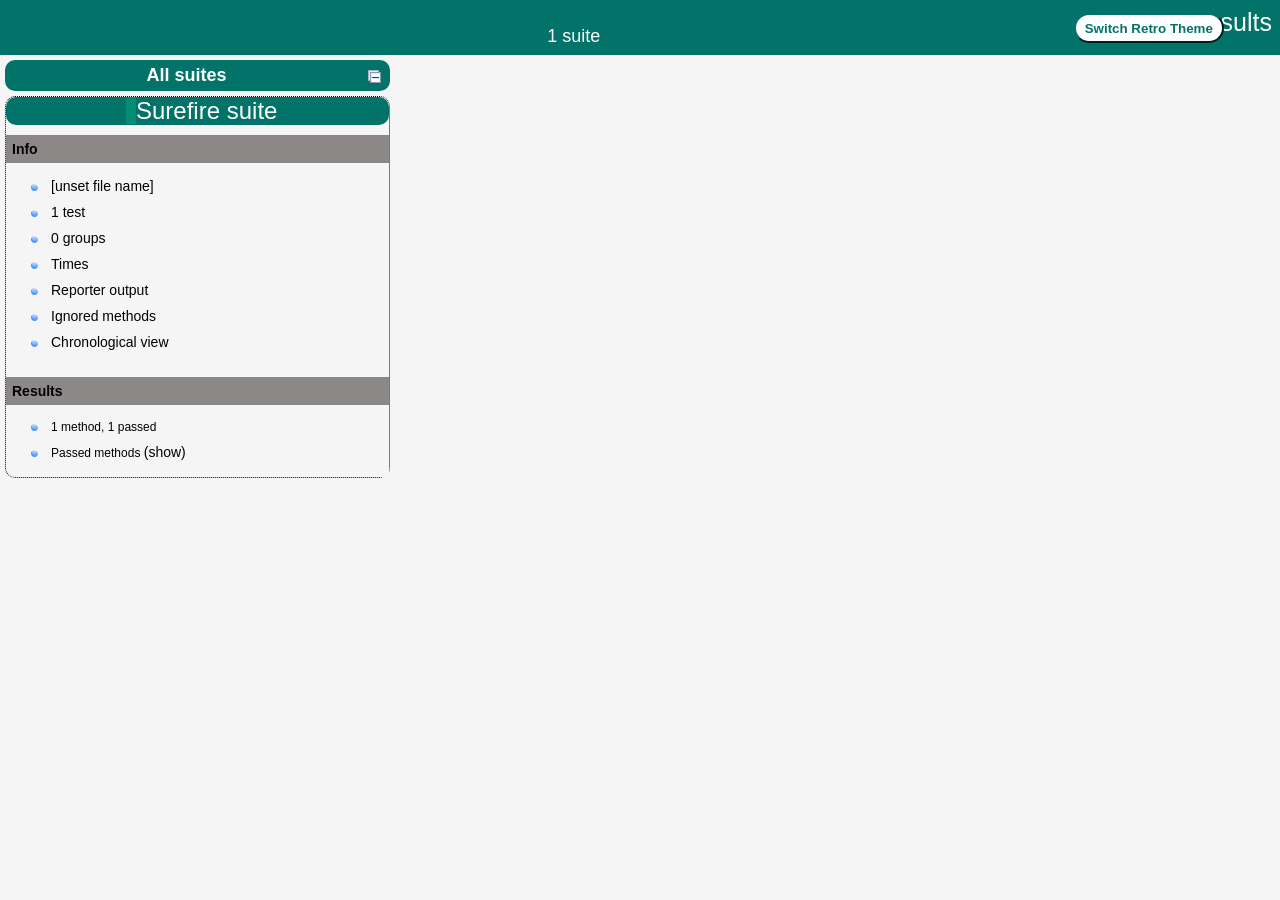
<file: Testng/test/target/surefire-reports/index.html>
<!DOCTYPE html>

<html>
  <head>
  <meta charset='utf-8'>
  <title>TestNG reports</title>

    <link type="text/css" href="testng-reports1.css" rel="stylesheet" id="ultra" />
    <link type="text/css" href="testng-reports.css" rel="stylesheet" id="retro" disabled="false"/>
    <script type="text/javascript" src="jquery.min.js"></script>
    <script type="text/javascript" src="testng-reports.js"></script>
    <script type="text/javascript" src="https://www.google.com/jsapi"></script>
    <script type='text/javascript'>
      google.load('visualization', '1', {packages:['table']});
      google.setOnLoadCallback(drawTable);
      var suiteTableInitFunctions = new Array();
      var suiteTableData = new Array();
    </script>
    <!--
      <script type="text/javascript" src="jquery-ui/js/jquery-ui-1.8.16.custom.min.js"></script>
     -->
  </head>

  <body>
    <div class="top-banner-root">
      <span class="top-banner-title-font">Test results</span>
      <button class="button" id="button">Switch Retro Theme</button> <!-- button -->
      <br/>
      <span class="top-banner-font-1">1 suite</span>
    </div> <!-- top-banner-root -->
    <div class="navigator-root">
      <div class="navigator-suite-header">
        <span>All suites</span>
        <a href="#" class="collapse-all-link" title="Collapse/expand all the suites">
          <img class="collapse-all-icon" src="collapseall.gif">
          </img> <!-- collapse-all-icon -->
        </a> <!-- collapse-all-link -->
      </div> <!-- navigator-suite-header -->
      <div class="suite">
        <div class="rounded-window">
          <div class="suite-header light-rounded-window-top">
            <a href="#" class="navigator-link" panel-name="suite-Surefire_suite">
              <span class="suite-name border-passed">Surefire suite</span>
            </a> <!-- navigator-link -->
          </div> <!-- suite-header light-rounded-window-top -->
          <div class="navigator-suite-content">
            <div class="suite-section-title">
              <span>Info</span>
            </div> <!-- suite-section-title -->
            <div class="suite-section-content">
              <ul>
                <li>
                  <a href="#" class="navigator-link " panel-name="test-xml-Surefire_suite">
                    <span>[unset file name]</span>
                  </a> <!-- navigator-link  -->
                </li>
                <li>
                  <a href="#" class="navigator-link " panel-name="testlist-Surefire_suite">
                    <span class="test-stats">1 test</span>
                  </a> <!-- navigator-link  -->
                </li>
                <li>
                  <a href="#" class="navigator-link " panel-name="group-Surefire_suite">
                    <span>0 groups</span>
                  </a> <!-- navigator-link  -->
                </li>
                <li>
                  <a href="#" class="navigator-link " panel-name="times-Surefire_suite">
                    <span>Times</span>
                  </a> <!-- navigator-link  -->
                </li>
                <li>
                  <a href="#" class="navigator-link " panel-name="reporter-Surefire_suite">
                    <span>Reporter output</span>
                  </a> <!-- navigator-link  -->
                </li>
                <li>
                  <a href="#" class="navigator-link " panel-name="ignored-methods-Surefire_suite">
                    <span>Ignored methods</span>
                  </a> <!-- navigator-link  -->
                </li>
                <li>
                  <a href="#" class="navigator-link " panel-name="chronological-Surefire_suite">
                    <span>Chronological view</span>
                  </a> <!-- navigator-link  -->
                </li>
              </ul>
            </div> <!-- suite-section-content -->
            <div class="result-section">
              <div class="suite-section-title">
                <span>Results</span>
              </div> <!-- suite-section-title -->
              <div class="suite-section-content">
                <ul>
                  <li>
                    <span class="method-stats">1 method,   1 passed</span>
                  </li>
                  <li>
                    <span class="method-list-title passed">Passed methods</span>
                    <span class="show-or-hide-methods passed">
                      <a href="#" panel-name="suite-Surefire_suite" class="hide-methods passed suite-Surefire_suite"> (hide)</a> <!-- hide-methods passed suite-Surefire_suite -->
                      <a href="#" panel-name="suite-Surefire_suite" class="show-methods passed suite-Surefire_suite"> (show)</a> <!-- show-methods passed suite-Surefire_suite -->
                    </span>
                    <div class="method-list-content passed suite-Surefire_suite">
                      <span>
                        <img width="3%" src="passed.png"/>
                        <a href="#" class="method navigator-link" panel-name="suite-Surefire_suite" title="com.testng.AppTest" hash-for-method="shouldAnswerWithTrue">shouldAnswerWithTrue</a> <!-- method navigator-link -->
                      </span>
                      <br/>
                    </div> <!-- method-list-content passed suite-Surefire_suite -->
                  </li>
                </ul>
              </div> <!-- suite-section-content -->
            </div> <!-- result-section -->
          </div> <!-- navigator-suite-content -->
        </div> <!-- rounded-window -->
      </div> <!-- suite -->
    </div> <!-- navigator-root -->
    <div class="wrapper">
      <div class="main-panel-root">
        <div panel-name="suite-Surefire_suite" class="panel Surefire_suite">
          <div class="suite-Surefire_suite-class-passed">
            <div class="main-panel-header rounded-window-top">
              <img src="passed.png"/>
              <span class="class-name">com.testng.AppTest</span>
            </div> <!-- main-panel-header rounded-window-top -->
            <div class="main-panel-content rounded-window-bottom">
              <div class="method">
                <div class="method-content">
                  <a name="shouldAnswerWithTrue">
                  </a> <!-- shouldAnswerWithTrue -->
                  <span class="method-name">shouldAnswerWithTrue</span>
                </div> <!-- method-content -->
              </div> <!-- method -->
            </div> <!-- main-panel-content rounded-window-bottom -->
          </div> <!-- suite-Surefire_suite-class-passed -->
        </div> <!-- panel Surefire_suite -->
        <div panel-name="test-xml-Surefire_suite" class="panel">
          <div class="main-panel-header rounded-window-top">
          </div> <!-- main-panel-header rounded-window-top -->
          <div class="main-panel-content rounded-window-bottom">
            <pre>
&lt;?xml version=&quot;1.0&quot; encoding=&quot;UTF-8&quot;?&gt;
&lt;!DOCTYPE suite SYSTEM &quot;https://testng.org/testng-1.0.dtd&quot;&gt;
&lt;suite thread-count=&quot;1&quot; verbose=&quot;0&quot; name=&quot;Surefire suite&quot; junit=&quot;true&quot;&gt;
  &lt;test thread-count=&quot;1&quot; verbose=&quot;0&quot; name=&quot;Surefire test&quot; junit=&quot;true&quot;&gt;
    &lt;classes&gt;
      &lt;class name=&quot;com.testng.AppTest&quot;/&gt;
    &lt;/classes&gt;
  &lt;/test&gt; &lt;!-- Surefire test --&gt;
&lt;/suite&gt; &lt;!-- Surefire suite --&gt;
            </pre>
          </div> <!-- main-panel-content rounded-window-bottom -->
        </div> <!-- panel -->
        <div panel-name="testlist-Surefire_suite" class="panel">
          <div class="main-panel-header rounded-window-top">
            <span class="header-content">Tests for Surefire suite</span>
          </div> <!-- main-panel-header rounded-window-top -->
          <div class="main-panel-content rounded-window-bottom">
            <ul>
              <li>
                <span class="test-name">Surefire test (1 class)</span>
              </li>
            </ul>
          </div> <!-- main-panel-content rounded-window-bottom -->
        </div> <!-- panel -->
        <div panel-name="group-Surefire_suite" class="panel">
          <div class="main-panel-header rounded-window-top">
            <span class="header-content">Groups for Surefire suite</span>
          </div> <!-- main-panel-header rounded-window-top -->
          <div class="main-panel-content rounded-window-bottom">
          </div> <!-- main-panel-content rounded-window-bottom -->
        </div> <!-- panel -->
        <div panel-name="times-Surefire_suite" class="panel">
          <div class="main-panel-header rounded-window-top">
            <span class="header-content">Times for Surefire suite</span>
          </div> <!-- main-panel-header rounded-window-top -->
          <div class="main-panel-content rounded-window-bottom">
            <div class="times-div">
              <script type="text/javascript">
suiteTableInitFunctions.push('tableData_Surefire_suite');
function tableData_Surefire_suite() {
var data = new google.visualization.DataTable();
data.addColumn('number', 'Number');
data.addColumn('string', 'Method');
data.addColumn('string', 'Class');
data.addColumn('number', 'Time (ms)');
data.addRows(1);
data.setCell(0, 0, 0)
data.setCell(0, 1, 'shouldAnswerWithTrue')
data.setCell(0, 2, 'com.testng.AppTest')
data.setCell(0, 3, 12);
window.suiteTableData['Surefire_suite']= { tableData: data, tableDiv: 'times-div-Surefire_suite'}
return data;
}
              </script>
              <span class="suite-total-time">Total running time: 12 ms</span>
              <div id="times-div-Surefire_suite">
              </div> <!-- times-div-Surefire_suite -->
            </div> <!-- times-div -->
          </div> <!-- main-panel-content rounded-window-bottom -->
        </div> <!-- panel -->
        <div panel-name="reporter-Surefire_suite" class="panel">
          <div class="main-panel-header rounded-window-top">
            <span class="header-content">Reporter output for Surefire suite</span>
          </div> <!-- main-panel-header rounded-window-top -->
          <div class="main-panel-content rounded-window-bottom">
          </div> <!-- main-panel-content rounded-window-bottom -->
        </div> <!-- panel -->
        <div panel-name="ignored-methods-Surefire_suite" class="panel">
          <div class="main-panel-header rounded-window-top">
            <span class="header-content">0 ignored methods</span>
          </div> <!-- main-panel-header rounded-window-top -->
          <div class="main-panel-content rounded-window-bottom">
          </div> <!-- main-panel-content rounded-window-bottom -->
        </div> <!-- panel -->
        <div panel-name="chronological-Surefire_suite" class="panel">
          <div class="main-panel-header rounded-window-top">
            <span class="header-content">Methods in chronological order</span>
          </div> <!-- main-panel-header rounded-window-top -->
          <div class="main-panel-content rounded-window-bottom">
            <div class="chronological-class">
              <div class="chronological-class-name">com.testng.AppTest</div> <!-- chronological-class-name -->
              <div class="test-method">
                <span class="method-name">shouldAnswerWithTrue</span>
                <span class="method-start">0 ms</span>
              </div> <!-- test-method -->
          </div> <!-- main-panel-content rounded-window-bottom -->
        </div> <!-- panel -->
      </div> <!-- main-panel-root -->
    </div> <!-- wrapper -->
  </body>
<script type="text/javascript" src="testng-reports2.js"></script>
</html>
</file>
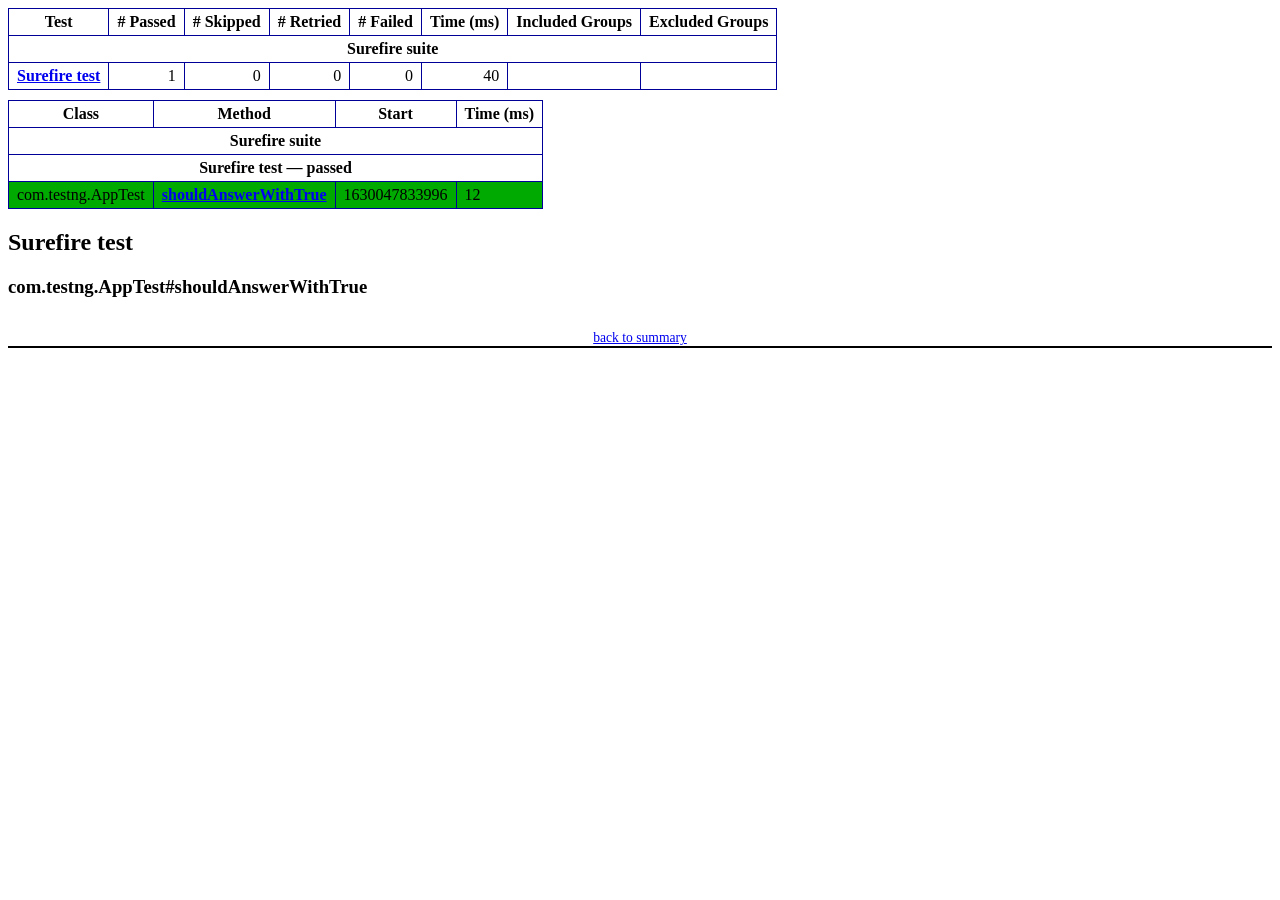
<file: Testng/test/target/surefire-reports/emailable-report.html>
<!DOCTYPE html PUBLIC "-//W3C//DTD XHTML 1.1//EN" "https://www.w3.org/TR/xhtml11/DTD/xhtml11.dtd">
<html xmlns="https://www.w3.org/1999/xhtml">
<head>
<meta http-equiv="content-type" content="text/html; charset=UTF-8"/>
<title>TestNG Report</title>
<style type="text/css">table {margin-bottom:10px;border-collapse:collapse;empty-cells:show}th,td {border:1px solid #009;padding:.25em .5em}th {vertical-align:bottom}td {vertical-align:top}table a {font-weight:bold}.stripe td {background-color: #E6EBF9}.num {text-align:right}.passedodd td {background-color: #3F3}.passedeven td {background-color: #0A0}.skippedodd td {background-color: #DDD}.skippedeven td {background-color: #CCC}.failedodd td,.attn {background-color: #F33}.failedeven td,.stripe .attn {background-color: #D00}.stacktrace {white-space:pre;font-family:monospace}.totop {font-size:85%;text-align:center;border-bottom:2px solid #000}.invisible {display:none}</style>
</head>
<body>
<table>
<tr><th>Test</th><th># Passed</th><th># Skipped</th><th># Retried</th><th># Failed</th><th>Time (ms)</th><th>Included Groups</th><th>Excluded Groups</th></tr>
<tr><th colspan="8">Surefire suite</th></tr>
<tr><td><a href="#t0">Surefire test</a></td><td class="num">1</td><td class="num">0</td><td class="num">0</td><td class="num">0</td><td class="num">40</td><td></td><td></td></tr>
</table>
<table id='summary'><thead><tr><th>Class</th><th>Method</th><th>Start</th><th>Time (ms)</th></tr></thead><tbody><tr><th colspan="4">Surefire suite</th></tr></tbody><tbody id="t0"><tr><th colspan="4">Surefire test &#8212; passed</th></tr><tr class="passedeven"><td rowspan="1">com.testng.AppTest</td><td><a href="#m0">shouldAnswerWithTrue</a></td><td rowspan="1">1630047833996</td><td rowspan="1">12</td></tr></tbody>
</table>
<h2>Surefire test</h2><h3 id="m0">com.testng.AppTest#shouldAnswerWithTrue</h3><table class="result"><tr><th class="invisible"/></tr></table><p class="totop"><a href="#summary">back to summary</a></p>
</body>
</html>
</file>
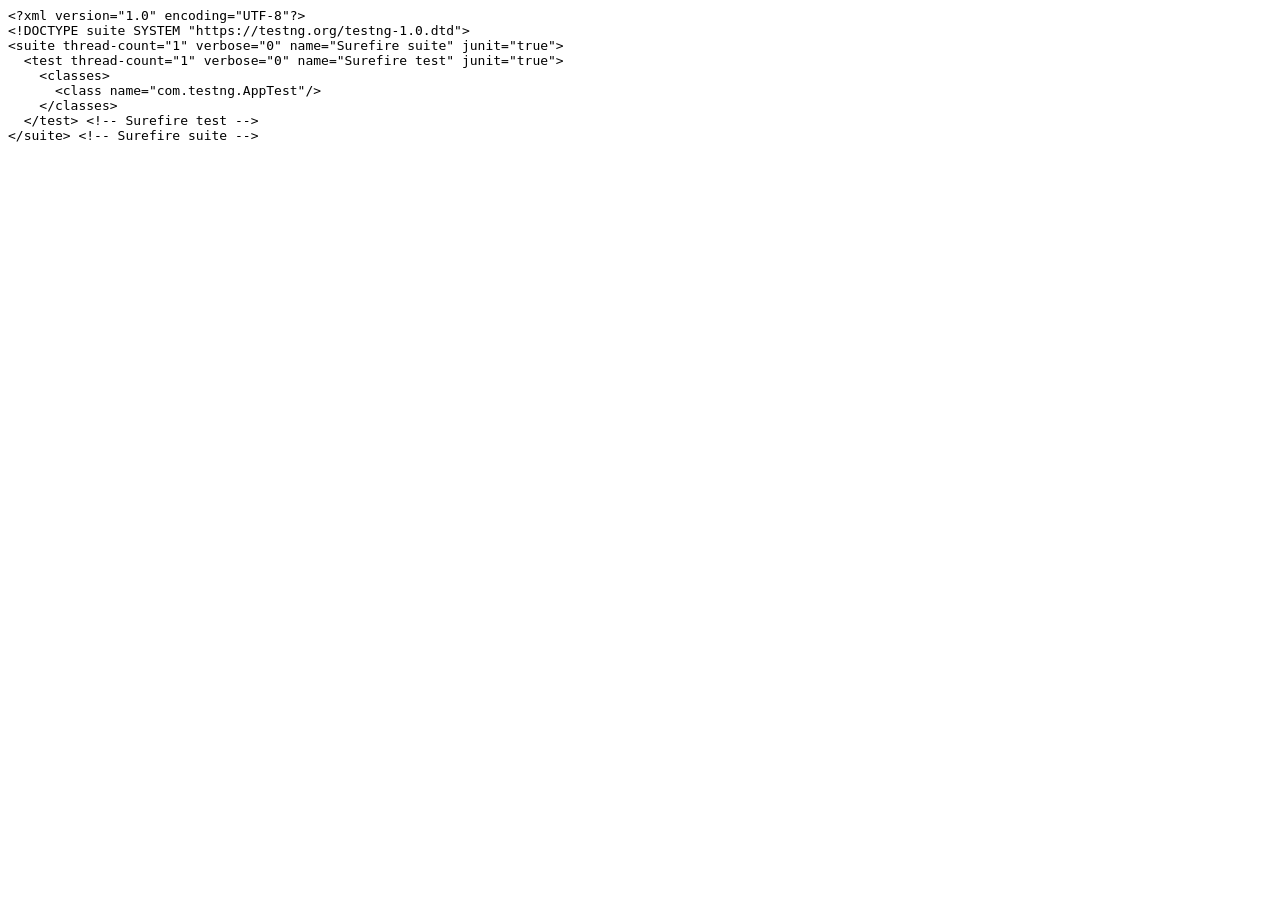
<file: Testng/test/target/surefire-reports/old/Surefire suite/testng.xml.html>
<html><head><title>testng.xml for Surefire suite</title></head><body><tt>&lt;?xml&nbsp;version="1.0"&nbsp;encoding="UTF-8"?&gt;<br/>&lt;!DOCTYPE&nbsp;suite&nbsp;SYSTEM&nbsp;"https://testng.org/testng-1.0.dtd"&gt;<br/>&lt;suite&nbsp;thread-count="1"&nbsp;verbose="0"&nbsp;name="Surefire&nbsp;suite"&nbsp;junit="true"&gt;<br/>&nbsp;&nbsp;&lt;test&nbsp;thread-count="1"&nbsp;verbose="0"&nbsp;name="Surefire&nbsp;test"&nbsp;junit="true"&gt;<br/>&nbsp;&nbsp;&nbsp;&nbsp;&lt;classes&gt;<br/>&nbsp;&nbsp;&nbsp;&nbsp;&nbsp;&nbsp;&lt;class&nbsp;name="com.testng.AppTest"/&gt;<br/>&nbsp;&nbsp;&nbsp;&nbsp;&lt;/classes&gt;<br/>&nbsp;&nbsp;&lt;/test&gt;&nbsp;&lt;!--&nbsp;Surefire&nbsp;test&nbsp;--&gt;<br/>&lt;/suite&gt;&nbsp;&lt;!--&nbsp;Surefire&nbsp;suite&nbsp;--&gt;<br/></tt></body></html>
</file>
<file: Testng/test/target/surefire-reports/testng-reports1.css>
body {
    background-color: whitesmoke;
    margin: 0 0 5px 5px;
}
ul {
     margin-top: 10px;
     margin-left:-10px;
}
 li {
     font-family: "Helvetica Neue", Helvetica, Arial, sans-serif;
     padding:5px 5px;
 }
 a {
     text-decoration: none;
     color: black;
     font-size: 14px;
 }

 a:hover {
    color:black ;
    text-decoration: underline;
 }

 .navigator-selected {
     /* #ffa500; Mouse hover color after click Orange.*/
     background:#027368
 }

 .wrapper {
     position: absolute;
     top: 60px;
     bottom: 0;
     left: 400px;
     right: 0;
     margin-right:9px;
     overflow: auto;/*imortant*/
 }

 .navigator-root {
     position: absolute;
     top: 60px;
     bottom: 0;
     left: 0;
     width: 400px;
     overflow-y: auto;/*important*/
 }

 .suite {
     margin: -5px 10px 10px 5px;
     background-color: whitesmoke ;/*Colour of the left bside box*/
 }

 .suite-name {
     font-size: 24px;
     font-family: "Helvetica Neue", Helvetica, Arial, sans-serif;/*All TEST SUITE*/
     color: white;
 }

 .main-panel-header {
     padding: 5px;
     background-color: #027368; /*afeeee*/;
     font-family: "Helvetica Neue", Helvetica, Arial, sans-serif;
     color:white;
     font-size: 18px;
 }

 .main-panel-content {
     padding: 5px;
     margin-bottom: 10px;
     background-color: #CCD0D1; /*d0ffff*/; /*Belongs to backGround of rightSide boxes*/
 }

 .rounded-window {
     border-style: dotted;
     border-width: 1px;/*Border of left Side box*/
     background-color: whitesmoke;
     border-radius: 10px;
 }

 .rounded-window-top {
     border-top-right-radius: 10px 10px;
     border-top-left-radius: 10px 10px;
     border-style: solid;
     border-width: 1px;
     overflow: auto;/*Top of RightSide box*/
 }

 .light-rounded-window-top {
     background-color: #027368;
     padding-left:120px;
     border-radius: 10px;

 }

 .rounded-window-bottom {
     border-bottom-right-radius: 10px 10px;
     border-bottom-left-radius: 10px 10px;
     overflow: auto;/*Bottom of rightSide box*/
 }

 .method-name {
     font-size: 14px;
     font-family: "Helvetica Neue", Helvetica, Arial, sans-serif;
     font-weight: bold;
 }

 .method-content {
     border-style: solid;
     border-width: 0 0 1px 0;
     margin-bottom: 10px;
     padding-bottom: 5px;
     width: 100%;
 }

 .parameters {
     font-size: 14px;
     font-family: "Helvetica Neue", Helvetica, Arial, sans-serif;
 }

 .stack-trace {
     white-space: pre;
     font-family: "Helvetica Neue", Helvetica, Arial, sans-serif;
     font-size: 12px;
     font-weight: bold;
     margin-top: 0;
     margin-left: 20px; /*Error Stack Trace Message*/
 }

 .testng-xml {
    font-family: "Helvetica Neue", Helvetica, Arial, sans-serif;
 }

 .method-list-content {
     margin-left: 10px;
 }

 .navigator-suite-content {
     margin-left: 10px;
     font: 12px 'Lucida Grande';
 }

 .suite-section-title {
     font-family: "Helvetica Neue", Helvetica, Arial, sans-serif;
     font-size: 14px;
     font-weight:bold;
     background-color: #8C8887;
     margin-left: -10px;
     margin-top:10px;
     padding:6px;
 }

 .suite-section-content {
     list-style-image: url(bullet_point.png);
     background-color: whitesmoke;
     font-family: "Helvetica Neue", Helvetica, Arial, sans-serif;
     overflow: hidden;
 }

 .top-banner-root {
     position: absolute;
     top: 0;
     height: 45px;
     left: 0;
     right: 0;
     padding: 5px;
     margin: 0 0 5px 0;
     background-color: #027368;
     font-family: "Helvetica Neue", Helvetica, Arial, sans-serif;
     font-size: 18px;
     color: #fff;
     text-align: center;/*Belongs to the Top of Report*//*Status: - Completed*/
 }

 .top-banner-title-font {
     font-size: 25px;
     font-family: "Helvetica Neue", Helvetica, Arial, sans-serif;
     padding: 3px;
     float: right;
 }

 .test-name {
     font-family: "Helvetica Neue", Helvetica, Arial, sans-serif;
     font-size: 16px;
 }

 .suite-icon {
     padding: 5px;
     float: right;
     height: 20px;
 }

 .test-group {
     font: 20px 'Lucida Grande';
     margin: 5px 5px 10px 5px;
     border-width: 0 0 1px 0;
     border-style: solid;
     padding: 5px;
 }

 .test-group-name {
     font-weight: bold;
 }

 .method-in-group {
     font-size: 16px;
     margin-left: 80px;
 }

 table.google-visualization-table-table {
     width: 100%;
 }

 .reporter-method-name {
     font-size: 14px;
     font-family: "Helvetica Neue", Helvetica, Arial, sans-serif;
 }

 .reporter-method-output-div {
     padding: 5px;
     margin: 0 0 5px 20px;
     font-size: 12px;
     font-family: "Helvetica Neue", Helvetica, Arial, sans-serif;
     border-width: 0 0 0 1px;
     border-style: solid;
 }

 .ignored-class-div {
     font-size: 14px;
     font-family: "Helvetica Neue", Helvetica, Arial, sans-serif;
 }

 .ignored-methods-div {
     padding: 5px;
     margin: 0 0 5px 20px;
     font-size: 12px;
     font-family: "Helvetica Neue", Helvetica, Arial, sans-serif;
     border-width: 0 0 0 1px;
     border-style: solid;
 }

 .border-failed {
    border-radius:2px;
     border-style: solid;
     border-width: 0 0 0 10px;
     border-color: #F20505;
 }

 .border-skipped {
     border-radius:2px;
     border-style: solid;
     border-width: 0 0 0 10px;
     border-color: #F2BE22;
 }

 .border-passed {
     border-radius:2px;
     border-style: solid;
     border-width: 0 0 0 10px;
     border-color: #038C73;
 }

 .times-div {
     text-align: center;
     padding: 5px;
 }

 .suite-total-time {
     font: 16px 'Lucida Grande';
 }

 .configuration-suite {
     margin-left: 20px;
 }

 .configuration-test {
     margin-left: 40px;
 }

 .configuration-class {
     margin-left: 60px;
 }

 .configuration-method {
     margin-left: 80px;
 }

 .test-method {
     margin-left: 100px;
 }

 .chronological-class {
     background-color: #CCD0D1;
     border-width: 0 0 1px 1px;/*Chronological*/
 }

 .method-start {
     float: right;
 }

 .chronological-class-name {
     padding: 0 0 0 5px;
     margin-top:5px;
     font-family: "Helvetica Neue", Helvetica, Arial, sans-serif;
     color: #008;
 }

 .after, .before, .test-method {
     font-family: "Helvetica Neue", Helvetica, Arial, sans-serif;
     font-size: 14px;
     margin-top:5px;
 }

 .navigator-suite-header {
     font-size: 18px;
     margin: 0px 10px 10px 5px;
     padding: 5px;
     border-radius: 10px;
     background-color: #027368;
     color: white;
     font-weight:bold;
     font-family: "Helvetica Neue", Helvetica, Arial, sans-serif;
     text-align: center; /*All Suites on top of left box*//*Status: -Completed*/
 }

 .collapse-all-icon {
     padding: 3px;
     float: right;
 }
 .button{
    position: absolute;
    margin-left:500px;
    margin-top:8px;
    background-color: white;
    color:#027368;
    font-family: "Helvetica Neue", Helvetica, Arial, sans-serif;
    font-weight:bold;
    border-color:#027368;
    border-radius:25px;
    cursor: pointer;
    height:30px;
    width:150px;
    outline: none;
}
/*Author: - Akhil Gullapalli*/
</file>
<file: Testng/test/target/surefire-reports/testng-reports.css>
body {
    margin: 0 0 5px 5px;
}

ul {
    margin: 0;
}

li {
    list-style-type: none;
}

a {
    text-decoration: none;
}

a:hover {
    text-decoration: underline;
}

.navigator-selected {
    background: #ffa500;
}

.wrapper {
    position: absolute;
    top: 60px;
    bottom: 0;
    left: 400px;
    right: 0;
    overflow: auto;
}

.navigator-root {
    position: absolute;
    top: 60px;
    bottom: 0;
    left: 0;
    width: 400px;
    overflow-y: auto;
}

.suite {
    margin: 0 10px 10px 0;
    background-color: #fff8dc;
}

.suite-name {
    padding-left: 10px;
    font-size: 25px;
    font-family: Times, sans-serif;
}

.main-panel-header {
    padding: 5px;
    background-color: #9FB4D9; /*afeeee*/;
    font-family: monospace;
    font-size: 18px;
}

.main-panel-content {
    padding: 5px;
    margin-bottom: 10px;
    background-color: #DEE8FC; /*d0ffff*/;
}

.rounded-window {
    border-radius: 10px;
    border-style: solid;
    border-width: 1px;
}

.rounded-window-top {
    border-top-right-radius: 10px 10px;
    border-top-left-radius: 10px 10px;
    border-style: solid;
    border-width: 1px;
    overflow: auto;
}

.light-rounded-window-top {
    border-top-right-radius: 10px 10px;
    border-top-left-radius: 10px 10px;
}

.rounded-window-bottom {
    border-style: solid;
    border-width: 0 1px 1px 1px;
    border-bottom-right-radius: 10px 10px;
    border-bottom-left-radius: 10px 10px;
    overflow: auto;
}

.method-name {
    font-size: 12px;
    font-family: monospace;
}

.method-content {
    border-style: solid;
    border-width: 0 0 1px 0;
    margin-bottom: 10px;
    padding-bottom: 5px;
    width: 80%;
}

.parameters {
    font-size: 14px;
    font-family: monospace;
}

.stack-trace {
    white-space: pre;
    font-family: monospace;
    font-size: 12px;
    font-weight: bold;
    margin-top: 0;
    margin-left: 20px;
}

.testng-xml {
    font-family: monospace;
}

.method-list-content {
    margin-left: 10px;
}

.navigator-suite-content {
    margin-left: 10px;
    font: 12px 'Lucida Grande';
}

.suite-section-title {
    margin-top: 10px;
    width: 80%;
    border-style: solid;
    border-width: 1px 0 0 0;
    font-family: Times, sans-serif;
    font-size: 18px;
    font-weight: bold;
}

.suite-section-content {
    list-style-image: url(bullet_point.png);
}

.top-banner-root {
    position: absolute;
    top: 0;
    height: 45px;
    left: 0;
    right: 0;
    padding: 5px;
    margin: 0 0 5px 0;
    background-color: #0066ff;
    font-family: Times, sans-serif;
    color: #fff;
    text-align: center;
}
.button{
    position: absolute;
    margin-left:500px;
    margin-top:8px;
    background-color: white;
    color:#0066ff;
    font-family: "Helvetica Neue", Helvetica, Arial, sans-serif;
    font-weight:bold;
    border-color:#0066ff ;
    border-radius:25px;
    cursor: pointer;
    height:30px;
    width:150px;
    outline:none;

}

.top-banner-title-font {
    font-size: 25px;
}

.test-name {
    font-family: 'Lucida Grande', sans-serif;
    font-size: 16px;
}

.suite-icon {
    padding: 5px;
    float: right;
    height: 20px;
}

.test-group {
    font: 20px 'Lucida Grande';
    margin: 5px 5px 10px 5px;
    border-width: 0 0 1px 0;
    border-style: solid;
    padding: 5px;
}

.test-group-name {
    font-weight: bold;
}

.method-in-group {
    font-size: 16px;
    margin-left: 80px;
}

table.google-visualization-table-table {
    width: 100%;
}

.reporter-method-name {
    font-size: 14px;
    font-family: monospace;
}

.reporter-method-output-div {
    padding: 5px;
    margin: 0 0 5px 20px;
    font-size: 12px;
    font-family: monospace;
    border-width: 0 0 0 1px;
    border-style: solid;
}

.ignored-class-div {
    font-size: 14px;
    font-family: monospace;
}

.ignored-methods-div {
    padding: 5px;
    margin: 0 0 5px 20px;
    font-size: 12px;
    font-family: monospace;
    border-width: 0 0 0 1px;
    border-style: solid;
}

.border-failed {
    border-top-left-radius: 10px 10px;
    border-bottom-left-radius: 10px 10px;
    border-style: solid;
    border-width: 0 0 0 10px;
    border-color: #f00;
}

.border-skipped {
    border-top-left-radius: 10px 10px;
    border-bottom-left-radius: 10px 10px;
    border-style: solid;
    border-width: 0 0 0 10px;
    border-color: #edc600;
}

.border-passed {
    border-top-left-radius: 10px 10px;
    border-bottom-left-radius: 10px 10px;
    border-style: solid;
    border-width: 0 0 0 10px;
    border-color: #19f52d;
}

.times-div {
    text-align: center;
    padding: 5px;
}

.suite-total-time {
    font: 16px 'Lucida Grande';
}

.configuration-suite {
    margin-left: 20px;
}

.configuration-test {
    margin-left: 40px;
}

.configuration-class {
    margin-left: 60px;
}

.configuration-method {
    margin-left: 80px;
}

.test-method {
    margin-left: 100px;
}

.chronological-class {
    background-color: skyblue;
    border-style: solid;
    border-width: 0 0 1px 1px;
}

.method-start {
    float: right;
}

.chronological-class-name {
    padding: 0 0 0 5px;
    color: #008;
}

.after, .before, .test-method {
    font-family: monospace;
    font-size: 14px;
}

.navigator-suite-header {
    font-size: 22px;
    margin: 0 10px 5px 0;
    background-color: #deb887;
    text-align: center;
}

.collapse-all-icon {
    padding: 5px;
    float: right;
}
/*retro Theme*/
</file>
